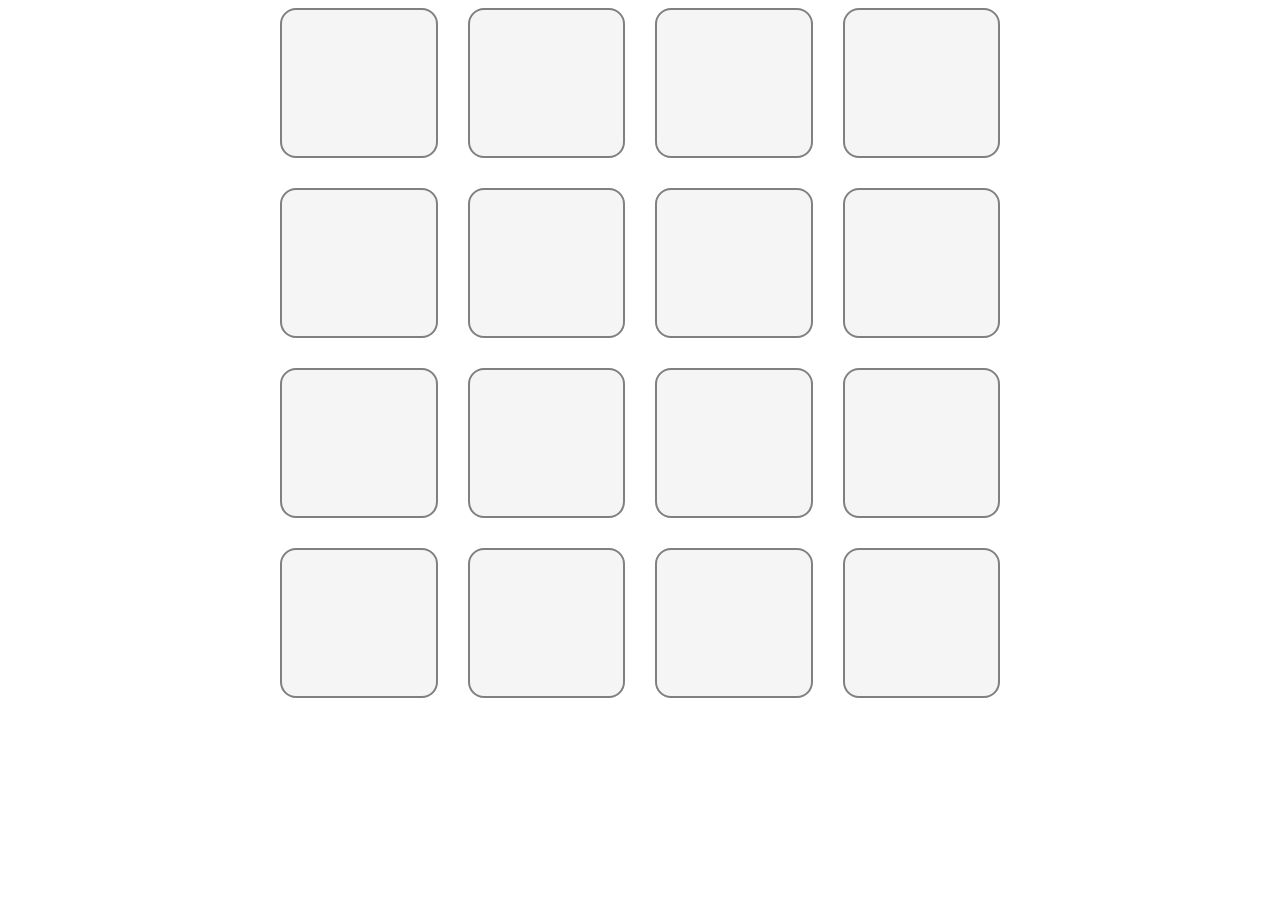
<file: card-remember-game/index.html>
<!DOCTYPE html>
<html lang="en">

<head>
    <meta charset="UTF-8">
    <meta http-equiv="X-UA-Compatible" content="IE=edge">
    <meta name="viewport" content="width=device-width, initial-scale=1.0">
    <title>Игра в пары</title>
    <link rel="stylesheet" href="./style.css">
    <script defer src="main.js"></script>
    <script>
      document.addEventListener('DOMContentLoaded', function() {
        startGame(8);
      })
    </script>
</head>

<body>
  <div id="container" class="container"></div>
</body>

</html>
</file>
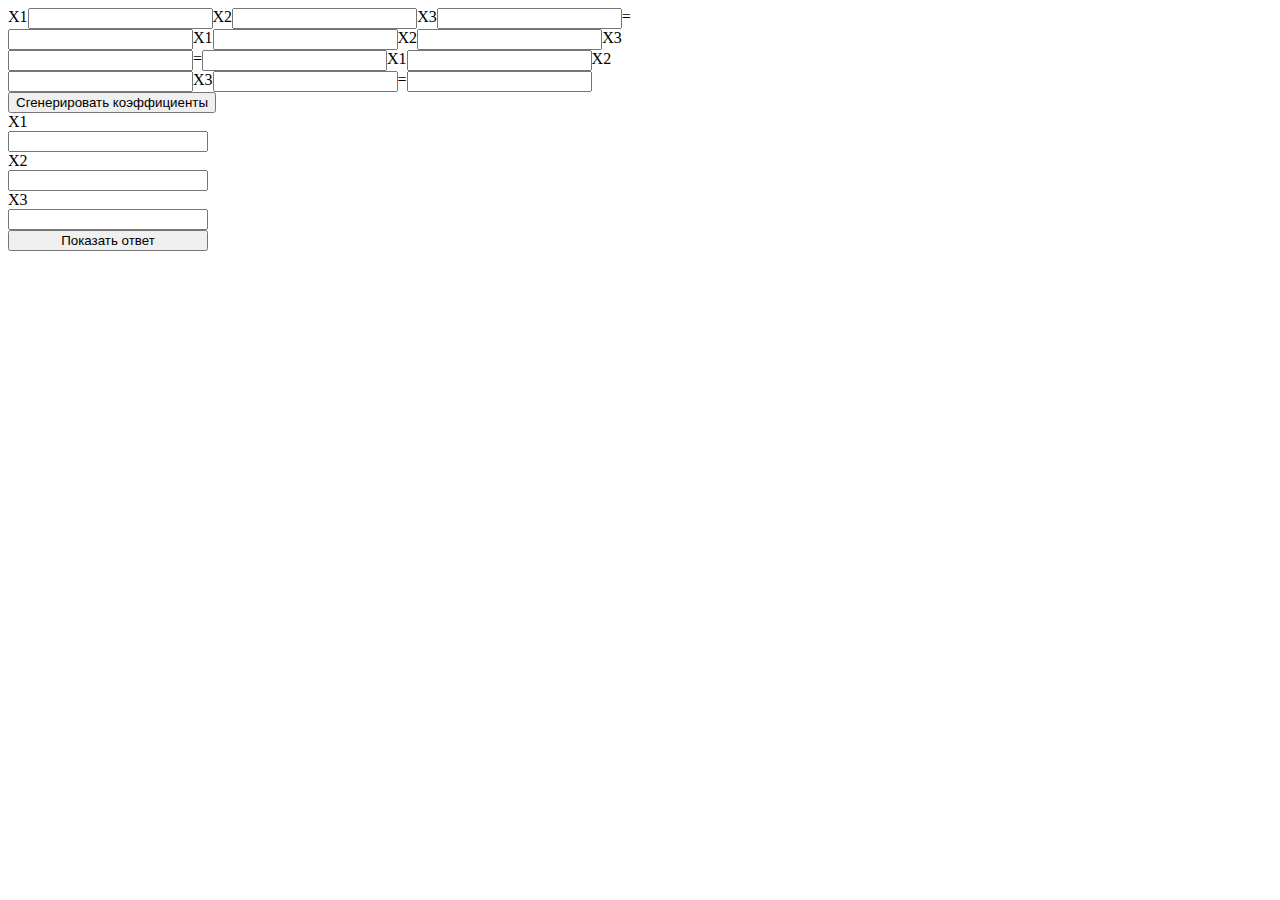
<file: cramer-method-js/index.html>
<!DOCTYPE html>
<html lang="en">
<head>
    <meta charset="UTF-8">
    <meta name="viewport" content="width=device-width, initial-scale=1.0">
    <script src="main.js" defer></script>
    <link rel="stylesheet" href="style.css">
    <title>Document</title>
</head>
<body>
    
</body>
</html>
</file>
<file: card-remember-game/style.css>
html {
  background-color: white;
}

*,
*::before,
*::after {
  box-sizing: border-box;
}

.container {
  /* display: none; */
  max-width: 720px;
  margin: 0 auto;
}

.start-page {
  max-width: 720px;
  margin: 0 auto;
}

.cardlist {
  margin: 0 auto;
  display: flex;
  padding: 0;
  margin-bottom: 30px;
  list-style: none;
  flex-wrap: wrap;
  gap: 30px;
}

.card {
  display: flex;
  align-items: center;
  justify-content: center;
  width: calc((100% - 30px * 3) / 4);
  height: 150px;
  border: 2px solid gray;
  border-radius: 16px;
  background-color: #f5f5f5;
}

.number {
  display: none;
  margin: 0;
  padding: 56px;
  padding-left: 70px;
  padding-right: 70px;
  border-radius: 16px;
  color: black;
}

.card-open {
  display: block;
}

.card-true {
  display: block;
  background-color: green;
  color: white;
}

.restBtn {
  display: block;
  padding: 30px 60px;
  font-size: 24px;
  border-radius: 16px;
  border: 0;
  background-color: green;
  color: white;
  cursor: pointer;
  margin: 0 auto;
}
</file>
<file: cramer-method-js/style.css>
form {
    width: 780px;
    display: flex;
    flex-wrap: wrap;
    
}

.resultForm {
    display: flex;
    width: 200px;
    flex-direction: column;
}
</file>
